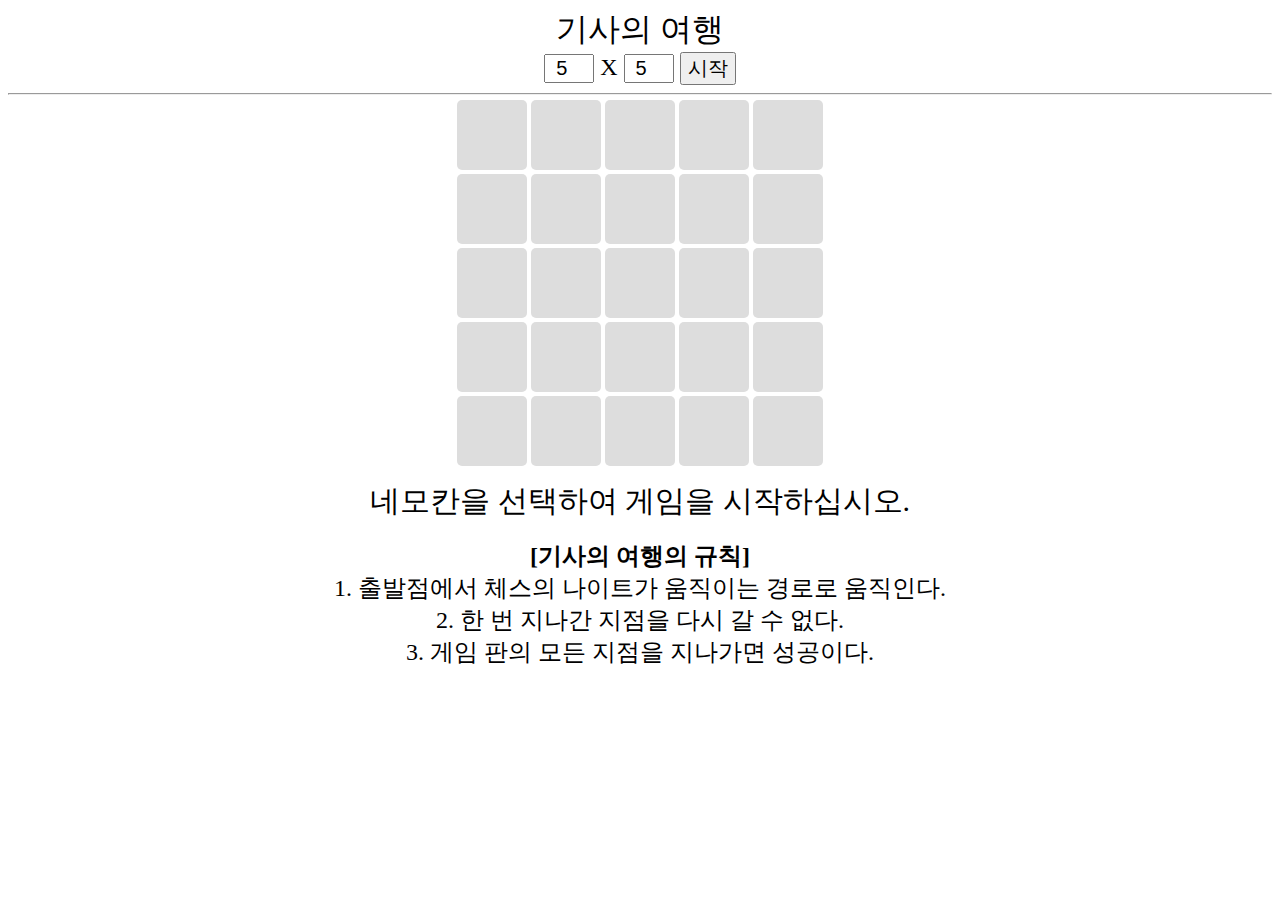
<file: index.html>
<html>
    <head>
        <meta charset="UTF-8">
        <meta http-equiv="X-UA-Compatible" content="IE=edge">
        <meta name="viewport" content="width=device-width, initial-scale=1.0">
        <link rel="stylesheet" href="./index.css">
        <script src="./index.js"></script>
        <title>기사의 여행</title>
    </head>
    <body>
        <center>
        <font size=6px>기사의 여행</font>
            <br>
        <font size=5px><input type="number" id="txt1" value="5" style="font-size:20px;width:50px;text-align:center">
        X <input type="number" id="txt2" value="5" style="font-size:20px;width:50px;text-align:center">
        <button onclick="main(txt1.value, txt2.value)" style="font-size:20px"> 시작 </button></font>
        </center>
        <hr/>
        <div id="area" style="font-size:30px"></div><br>
        <div id="result" style="font-size:30px">Turn : 0</div>
        <br><center><font size="5px"><b>[기사의 여행의 규칙]</b><br>
        1. 출발점에서 체스의 나이트가 움직이는 경로로 움직인다.<br>
2. 한 번 지나간 지점을 다시  갈 수 없다.<br>
3. 게임 판의 모든 지점을 지나가면 성공이다.</font></center>

    </body>
</html>
</file>
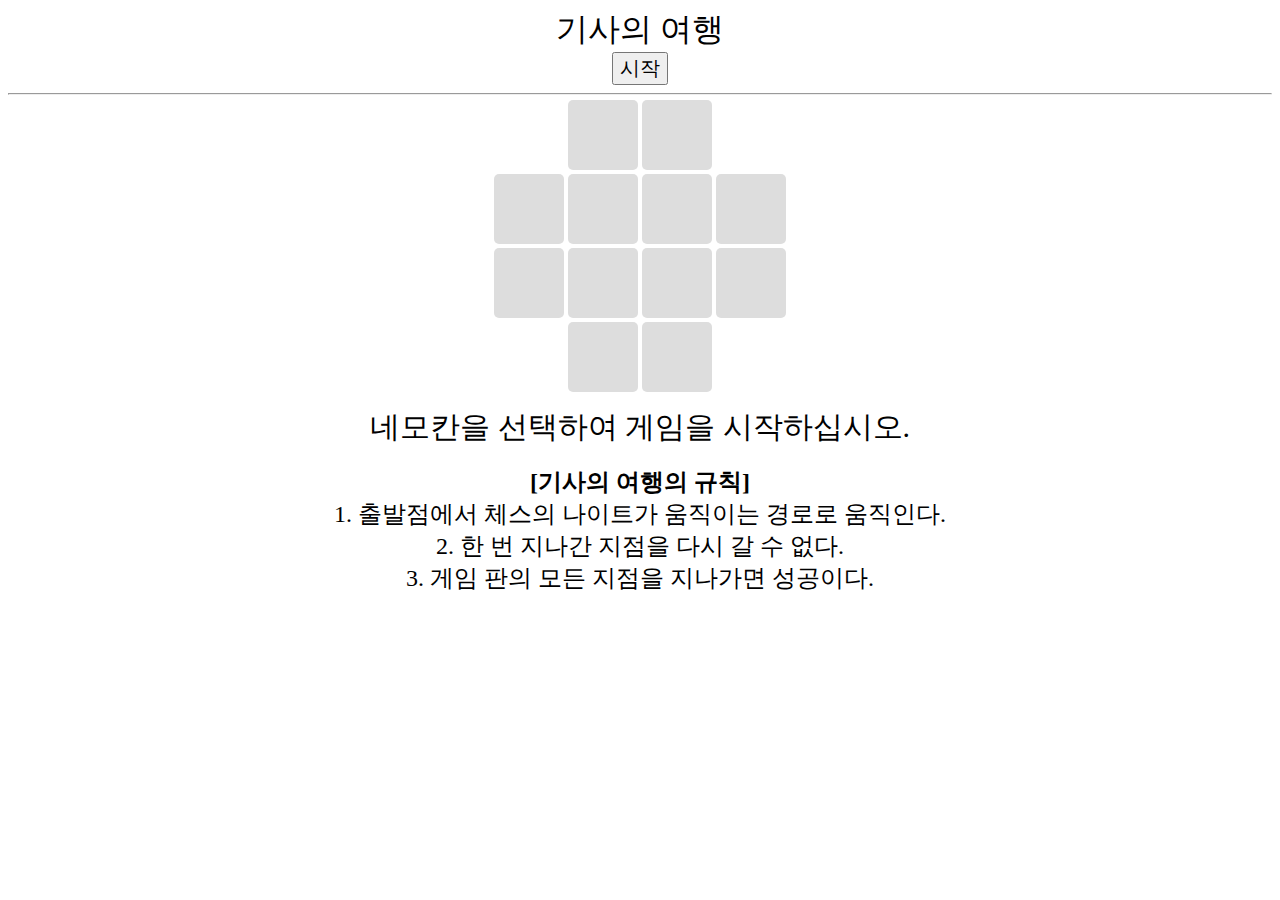
<file: 4X4.html>
<html>
    <head>
        <meta charset="UTF-8">
        <meta http-equiv="X-UA-Compatible" content="IE=edge">
        <meta name="viewport" content="width=device-width, initial-scale=1.0">
        <link rel="stylesheet" href="./index.css">
        <script src="./4X4.js"></script>
        <title>기사의 여행</title>
    </head>
    <body>
        <center>
        <font size=6px>기사의 여행</font>
            <br>
        <font size=5px>
        <button onclick="main()" style="font-size:20px"> 시작 </button>
        </font>
        </center>
        <hr/>
        <div id="area" style="font-size:30px"></div><br>
        <div id="result" style="font-size:30px">Turn : 0</div>
        <br><center><font size="5px"><b>[기사의 여행의 규칙]</b><br>
        1. 출발점에서 체스의 나이트가 움직이는 경로로 움직인다.<br>
        2. 한 번 지나간 지점을 다시  갈 수 없다.<br>
        3. 게임 판의 모든 지점을 지나가면 성공이다.</font></center>
    </body>
</html>
</file>
<file: index.css>
body{
    text-size-adjust: 50px;
}

div {
    display: flex;
    justify-content: center;
    align-items: center;    
    margin: auto;
}

.container{
    display: grid;
    gap:10px;
}

.row{
    float: left;
}

.column{
    width: 60px;
    height: 60px;
    background-color: #DDDDDD;
    margin: -3px 2px -3px 2px;
    float: left;
    border-radius: 5px;
    padding: 5px;
    
    /*마우스 드래그 금지*/
    user-select: none

}
</file>
